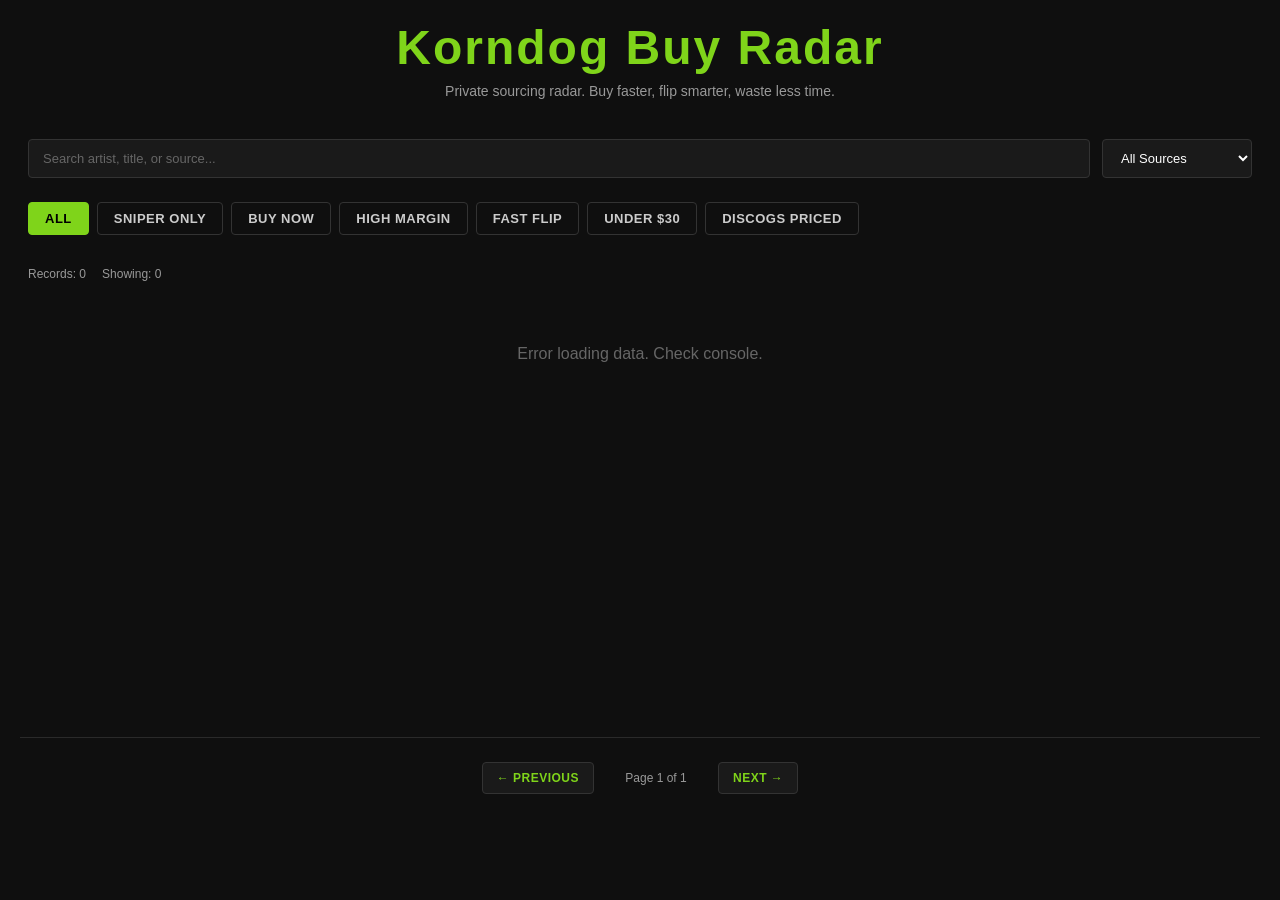
<file: buy-radar.html>
<!DOCTYPE html>
<html lang="en">
<head>
    <meta charset="UTF-8">
    <meta name="viewport" content="width=device-width, initial-scale=1.0">
    <title>Korndog Buy Radar</title>
    <style>
        * { margin: 0; padding: 0; box-sizing: border-box; }
        
        body {
            font-family: 'Barlow', -apple-system, BlinkMacSystemFont, 'Segoe UI', sans-serif;
            background: #0f0f0f;
            color: #fff;
            padding: 20px;
        }
        
        header {
            max-width: 1400px;
            margin: 0 auto 40px;
            text-align: center;
        }
        
        h1 {
            font-family: 'Bebas Neue', sans-serif;
            font-size: 48px;
            color: #7fd41a;
            margin-bottom: 8px;
            letter-spacing: 2px;
        }
        
        .section-note {
            color: #999;
            font-size: 14px;
            margin-bottom: 24px;
        }
        
        .search-section {
            max-width: 1400px;
            margin: 0 auto 24px;
            display: flex;
            gap: 12px;
            padding: 0 8px;
            flex-wrap: wrap;
        }
        
        .search-input {
            flex: 1;
            min-width: 200px;
            padding: 10px 14px;
            background: #1a1a1a;
            border: 1px solid #333;
            border-radius: 4px;
            color: #fff;
            font-size: 13px;
            transition: all 0.2s;
        }
        
        .search-input:focus {
            outline: none;
            border-color: #7fd41a;
            background: #222;
        }
        
        .search-input::placeholder {
            color: #666;
        }
        
        .source-dropdown {
            padding: 10px 14px;
            background: #1a1a1a;
            border: 1px solid #333;
            border-radius: 4px;
            color: #fff;
            font-size: 13px;
            cursor: pointer;
            transition: all 0.2s;
            min-width: 150px;
        }
        
        .source-dropdown:focus {
            outline: none;
            border-color: #7fd41a;
            background: #222;
        }
        
        .filter-section {
            max-width: 1400px;
            margin: 0 auto 32px;
            display: flex;
            gap: 8px;
            flex-wrap: wrap;
            padding: 0 8px;
        }
        
        .filter-chip {
            padding: 8px 16px;
            border: 1px solid #333;
            background: transparent;
            color: #ccc;
            font-size: 13px;
            cursor: pointer;
            border-radius: 4px;
            transition: all 0.2s;
            font-weight: 600;
            text-transform: uppercase;
            letter-spacing: 0.5px;
        }
        
        .filter-chip:hover {
            border-color: #7fd41a;
            color: #7fd41a;
        }
        
        .filter-chip.active {
            background: #7fd41a;
            border-color: #7fd41a;
            color: #000;
        }
        
        .board {
            max-width: 1400px;
            margin: 0 auto;
            display: grid;
            grid-template-columns: repeat(auto-fill, minmax(280px, 1fr));
            gap: 16px;
            padding: 0 8px;
            min-height: 400px;
        }
        
        .card {
            background: #1a1a1a;
            border: 1px solid #2a2a2a;
            border-radius: 8px;
            padding: 16px;
            transition: all 0.3s;
        }
        
        .card:hover {
            border-color: #7fd41a;
            background: #222;
            transform: translateY(-4px);
        }
        
        .card-header {
            margin-bottom: 12px;
        }
        
        .decision-badge {
            display: inline-block;
            padding: 4px 12px;
            border-radius: 3px;
            font-size: 11px;
            font-weight: 700;
            text-transform: uppercase;
            letter-spacing: 0.5px;
            margin-bottom: 8px;
        }
        
        .decision-badge.buynow {
            background: #22c55e;
            color: #000;
        }
        
        .decision-badge.watch {
            background: #3b82f6;
            color: #fff;
        }
        
        .decision-badge.light {
            background: #fbbf24;
            color: #000;
        }
        
        .decision-badge.pass {
            background: #555;
            color: #fff;
        }
        
        .artist-title {
            font-size: 14px;
            font-weight: 600;
            color: #fff;
            line-height: 1.3;
            margin-bottom: 4px;
            word-break: break-word;
        }
        
        .source-tag {
            display: inline-block;
            padding: 2px 8px;
            background: #2a2a2a;
            color: #7fd41a;
            font-size: 11px;
            border-radius: 2px;
            margin-top: 8px;
        }
        
        .card-price {
            margin: 12px 0;
            padding: 12px;
            background: #0f0f0f;
            border-radius: 4px;
            border-left: 3px solid #7fd41a;
        }
        
        .price-row {
            display: flex;
            justify-content: space-between;
            font-size: 12px;
            margin-bottom: 4px;
            color: #ccc;
        }
        
        .price-row strong {
            color: #fff;
        }
        
        .margin-row {
            margin-top: 8px;
            padding-top: 8px;
            border-top: 1px solid #2a2a2a;
            font-size: 13px;
            color: #7fd41a;
            font-weight: 600;
        }
        
        .discogs-section {
            margin: 12px 0;
            padding: 10px;
            background: #0f0f0f;
            border-radius: 4px;
            border: 1px solid #333;
            border-left: 3px solid #7fd41a;
            font-size: 12px;
            color: #ccc;
        }
        
        .discogs-section strong {
            color: #7fd41a;
            display: block;
            margin-bottom: 4px;
            font-size: 11px;
            text-transform: uppercase;
            letter-spacing: 0.5px;
        }
        
        .discogs-price {
            font-size: 14px;
            font-weight: 600;
            color: #fff;
            margin-bottom: 4px;
        }
        
        .discogs-for-sale {
            color: #999;
            font-size: 11px;
            margin-bottom: 8px;
        }
        
        .discogs-link {
            color: #7fd41a;
            text-decoration: none;
            font-size: 11px;
            margin-top: 8px;
            display: inline-block;
            transition: all 0.2s;
        }
        
        .discogs-link:hover {
            color: #9fe344;
            text-decoration: underline;
        }
        
        .card-actions {
            display: flex;
            gap: 6px;
            margin-top: 12px;
            flex-wrap: wrap;
        }
        
        .btn {
            flex: 1;
            min-width: 70px;
            padding: 8px 12px;
            border: none;
            border-radius: 4px;
            font-size: 11px;
            font-weight: 700;
            cursor: pointer;
            transition: all 0.2s;
            text-transform: uppercase;
            letter-spacing: 0.5px;
            text-decoration: none;
            display: inline-block;
            text-align: center;
        }
        
        .btn-main {
            background: #7fd41a;
            color: #000;
            flex: 2;
        }
        
        .btn-main:hover:not(:disabled) {
            background: #9fe344;
            transform: scale(1.02);
        }
        
        .btn-main:disabled {
            opacity: 0.5;
            cursor: not-allowed;
        }
        
        .btn-ghost {
            background: #2a2a2a;
            color: #7fd41a;
            border: 1px solid #7fd41a;
        }
        
        .btn-ghost:hover {
            background: #7fd41a;
            color: #000;
        }
        
        .no-results {
            grid-column: 1 / -1;
            text-align: center;
            padding: 40px 20px;
            color: #666;
            font-size: 16px;
        }
        
        .stats {
            max-width: 1400px;
            margin: 0 auto 24px;
            padding: 0 8px;
            display: flex;
            gap: 16px;
            font-size: 12px;
            color: #999;
            flex-wrap: wrap;
        }
        
        .pagination {
            max-width: 1400px;
            margin: 32px auto 0;
            padding: 24px 8px;
            display: flex;
            justify-content: center;
            align-items: center;
            gap: 12px;
            border-top: 1px solid #2a2a2a;
        }
        
        .pagination-btn {
            padding: 8px 14px;
            background: #1a1a1a;
            border: 1px solid #333;
            color: #7fd41a;
            border-radius: 4px;
            cursor: pointer;
            font-weight: 600;
            font-size: 12px;
            text-transform: uppercase;
            letter-spacing: 0.5px;
            transition: all 0.2s;
        }
        
        .pagination-btn:hover:not(:disabled) {
            border-color: #7fd41a;
            background: #7fd41a;
            color: #000;
        }
        
        .pagination-btn:disabled {
            opacity: 0.3;
            cursor: not-allowed;
        }
        
        .pagination-info {
            font-size: 12px;
            color: #999;
            text-align: center;
            min-width: 100px;
        }
        
        @media (max-width: 768px) {
            .board {
                grid-template-columns: 1fr;
            }
            
            h1 {
                font-size: 32px;
            }
            
            .search-section {
                flex-direction: column;
            }
            
            .search-input,
            .source-dropdown {
                width: 100%;
            }
        }
    </style>
</head>
<body>
    <header>
        <h1>Korndog Buy Radar</h1>
        <div class="section-note">Private sourcing radar. Buy faster, flip smarter, waste less time.</div>
    </header>
    
    <div class="search-section">
        <input type="text" class="search-input" id="search-input" placeholder="Search artist, title, or source...">
        <select class="source-dropdown" id="source-filter">
            <option value="">All Sources</option>
        </select>
    </div>
    
    <div class="filter-section">
        <button class="filter-chip active" data-quick="all">All</button>
        <button class="filter-chip" data-quick="sniper">Sniper Only</button>
        <button class="filter-chip" data-quick="buynow">BUY NOW</button>
        <button class="filter-chip" data-quick="highmargin">High Margin</button>
        <button class="filter-chip" data-quick="fastflip">Fast Flip</button>
        <button class="filter-chip" data-quick="under30">Under $30</button>
        <button class="filter-chip" data-quick="discogs">Discogs Priced</button>
    </div>
    
    <div class="stats">
        <div>Records: <span id="record-count">0</span></div>
        <div>Showing: <span id="showing-count">0</span></div>
        <div id="active-filter" style="display:none;">Filter: <span id="filter-name"></span></div>
    </div>
    
    <div class="board" id="board"></div>
    
    <div class="pagination">
        <button class="pagination-btn" id="prev-btn">← Previous</button>
        <div class="pagination-info">
            Page <span id="current-page">1</span> of <span id="total-pages">1</span>
        </div>
        <button class="pagination-btn" id="next-btn">Next →</button>
    </div>
    
    <script>
        const FETCH_URL = 'https://raw.githubusercontent.com/KornDog0804/Deal-Hunter-/main/live_deals.json';
        const ITEMS_PER_PAGE = 12;
        
        let allDeals = [];
        let currentFilter = 'all';
        let searchText = '';
        let selectedSource = '';
        let currentPage = 1;
        let totalPages = 1;
        
        function safeNumber(val, fallback = 0) {
            const num = parseFloat(val);
            return isNaN(num) ? fallback : num;
        }
        
        function normalizeText(s) {
            return (s || '').toLowerCase().trim();
        }
        
        function escapeHtml(text) {
            const div = document.createElement('div');
            div.textContent = text;
            return div.innerHTML;
        }
        
        function getDealLink(d) {
            const keys = ["link", "url", "product_url", "store_url", "purchase_url", "source_url", "reddit_url"];
            for (const key of keys) {
                const v = String(d[key] || "").trim();
                if (v.startsWith("http")) return v;
            }
            const blob = [d.raw_title, d.page_text_snippet, d.source_text, d.description].join(" ");
            const match = blob.match(/https?:\/\/[^\s"'<>]+/);
            return match ? match[0] : "";
        }
        
        function getSourceName(deal) {
            return deal.source || deal.store || 'Unknown';
        }
        
        function getPriceText(deal) {
            const price = safeNumber(deal.price);
            return price > 0 ? `$${price.toFixed(2)}` : 'N/A';
        }
        
        function getDecision(deal) {
            return (deal.decision || deal.brain_decision || 'CHECK').toUpperCase();
        }
        
        function matchesFilter(d, q) {
            if (q === 'all') return true;
            if (q === 'sniper') return safeNumber(d.buy_score, 0) >= 85 && safeNumber(d.expected_margin_dollars, 0) >= 15;
            if (q === 'buynow') return getDecision(d) === 'BUY NOW';
            if (q === 'highmargin') return safeNumber(d.expected_margin_dollars, 0) >= 20;
            if (q === 'fastflip') return normalizeText(d.turn_speed || '').includes('fast') || normalizeText(d.turn_speed || '').includes('quick');
            if (q === 'under30') return safeNumber(d.price, 0) < 30;
            if (q === 'discogs') return d.discogs_found === true;
            return true;
        }
        
        function matchesSearch(d, search) {
            if (!search) return true;
            const query = normalizeText(search);
            const artist = normalizeText(d.artist || '');
            const title = normalizeText(d.title || '');
            const source = normalizeText(d.source || '');
            return artist.includes(query) || title.includes(query) || source.includes(query);
        }
        
        function matchesSource(d, source) {
            if (!source) return true;
            return normalizeText(d.source || '') === normalizeText(source);
        }
        
        function getFilteredDeals() {
            return allDeals.filter(d => 
                matchesFilter(d, currentFilter) && 
                matchesSearch(d, searchText) &&
                matchesSource(d, selectedSource)
            );
        }
        
        function renderBoard() {
            const filtered = getFilteredDeals();
            const board = document.getElementById('board');
            board.innerHTML = '';
            
            totalPages = Math.max(1, Math.ceil(filtered.length / ITEMS_PER_PAGE));
            if (currentPage > totalPages) currentPage = totalPages;
            if (currentPage < 1) currentPage = 1;
            
            const startIdx = (currentPage - 1) * ITEMS_PER_PAGE;
            const endIdx = startIdx + ITEMS_PER_PAGE;
            const pageDeals = filtered.slice(startIdx, endIdx);
            
            if (pageDeals.length === 0) {
                board.innerHTML = '<div class="no-results">No records match these filters.</div>';
                document.getElementById('showing-count').textContent = '0';
                updatePagination();
                return;
            }
            
            pageDeals.forEach(deal => {
                const card = document.createElement('div');
                card.className = 'card';
                
                const decision = getDecision(deal);
                const decisionClass = decision === 'BUY NOW' ? 'buynow' : decision === 'WATCH' ? 'watch' : decision === 'BUY LIGHT' ? 'light' : 'pass';
                
                const artist = deal.artist || 'Unknown Artist';
                const title = deal.title || 'Unknown Title';
                const sourceName = getSourceName(deal);
                const price = safeNumber(deal.price, 0);
                const salePrice = safeNumber(deal.expected_sale_price, 0);
                const marginD = safeNumber(deal.expected_margin_dollars, 0);
                
                const buyLink = getDealLink(deal);
                
                let discogsPart = '';
                if (deal.discogs_found) {
                    const discogsLowest = safeNumber(deal.discogs_lowest, 0);
                    const discogsForSale = safeNumber(deal.discogs_num_for_sale, 0);
                    const discogsUrl = deal.discogs_url || `https://www.discogs.com/search/?q=${encodeURIComponent(deal.artist + ' ' + deal.title)}&type=release`;
                    const matchStatus = deal.discogs_match_status || '';
                    const unverified = matchStatus === 'title_only';
                    const matchLine = matchStatus ? `<div class="discogs-for-sale">Match: ${escapeHtml(matchStatus.replace('_', ' '))}${unverified ? ' — pressing NOT verified' : ''}</div>` : '';
                    discogsPart = `<div class="discogs-section"><strong>💿 Discogs Market (estimate)</strong><div class="discogs-price">$${discogsLowest.toFixed(2)} lowest ask</div><div class="discogs-for-sale">${discogsForSale} listings for sale · asking prices, not sold prices</div>${matchLine}<a href="${escapeHtml(discogsUrl)}" target="_blank" rel="noopener noreferrer" class="discogs-link">Verify on Discogs →</a></div>`;
                }
                
                const buyNoteText = `${artist} - ${title}\nPrice: ${getPriceText(deal)}\nSell At: ${salePrice > 0 ? '$' + salePrice.toFixed(2) : 'Check comps'}\nMargin: ${marginD > 0 ? '$' + marginD.toFixed(2) : 'Unknown'}\nDecision: ${decision}\nSource: ${sourceName}\nLink: ${buyLink || 'No link found'}`;
                
                card.innerHTML = `
                    <div class="card-header">
                        <div class="decision-badge ${decisionClass}">${decision}</div>
                        <div class="artist-title">${escapeHtml(artist)} — ${escapeHtml(title)}</div>
                        <div class="source-tag">${escapeHtml(sourceName)}</div>
                    </div>
                    <div class="card-price">
                        <div class="price-row"><span>Buy Price:</span><strong>${getPriceText(deal)}</strong></div>
                        <div class="price-row"><span>Sell At (est.):</span><strong>${salePrice > 0 ? '$' + salePrice.toFixed(2) : 'Check comps'}</strong></div>
                        <div class="margin-row">💰 Margin: ${marginD > 0 ? '$' + marginD.toFixed(2) : 'Unknown'}</div>
                    </div>
                    ${discogsPart}
                    <div class="card-actions">
                        ${buyLink ? `<a class="btn btn-main" href="${escapeHtml(buyLink)}" target="_blank" rel="noopener noreferrer">${decision==="BUY NOW"?"SNAG THIS":"CHECK DEAL"}</a>` : `<button class="btn btn-main" disabled>No Link Found</button>`}
                        <button class="btn btn-ghost copy-link-btn">Copy Link</button>
                        <button class="btn btn-ghost copy-note-btn">Copy Note</button>
                    </div>
                `;
                
                const copyLinkBtn = card.querySelector(".copy-link-btn");
                if (copyLinkBtn) copyLinkBtn.addEventListener("click", () => copyText(buyLink || "No link found"));
                
                const copyNoteBtn = card.querySelector(".copy-note-btn");
                if (copyNoteBtn) copyNoteBtn.addEventListener("click", () => copyText(buyNoteText));
                
                board.appendChild(card);
            });
            
            document.getElementById('showing-count').textContent = pageDeals.length;
            updatePagination();
        }
        
        function updatePagination() {
            document.getElementById('current-page').textContent = currentPage;
            document.getElementById('total-pages').textContent = totalPages;
            document.getElementById('prev-btn').disabled = currentPage <= 1;
            document.getElementById('next-btn').disabled = currentPage >= totalPages;
        }
        
        function copyText(text) {
            navigator.clipboard.writeText(text).then(() => alert('✅ Copied!')).catch(() => alert('❌ Copy failed'));
        }
        
        function populateSourceDropdown() {
            const sources = [...new Set(allDeals.map(d => d.source || 'Unknown'))].sort();
            const dropdown = document.getElementById('source-filter');
            sources.forEach(source => {
                const option = document.createElement('option');
                option.value = source;
                option.textContent = source;
                dropdown.appendChild(option);
            });
        }
        
        document.getElementById('search-input').addEventListener('input', (e) => {
            searchText = e.target.value;
            currentPage = 1;
            renderBoard();
        });
        
        document.getElementById('source-filter').addEventListener('change', (e) => {
            selectedSource = e.target.value;
            currentPage = 1;
            renderBoard();
        });
        
        document.querySelectorAll('.filter-chip').forEach(btn => {
            btn.addEventListener('click', (e) => {
                document.querySelectorAll('.filter-chip').forEach(b => b.classList.remove('active'));
                btn.classList.add('active');
                currentFilter = btn.dataset.quick;
                const filterName = document.getElementById('filter-name');
                const filterDiv = document.getElementById('active-filter');
                if (currentFilter === 'all') {
                    filterDiv.style.display = 'none';
                } else {
                    filterName.textContent = btn.textContent;
                    filterDiv.style.display = 'inline';
                }
                currentPage = 1;
                renderBoard();
            });
        });
        
        document.getElementById('prev-btn').addEventListener('click', () => {
            if (currentPage > 1) {
                currentPage--;
                renderBoard();
                window.scrollTo(0, 0);
            }
        });
        
        document.getElementById('next-btn').addEventListener('click', () => {
            if (currentPage < totalPages) {
                currentPage++;
                renderBoard();
                window.scrollTo(0, 0);
            }
        });
        
        async function loadData() {
            try {
                const response = await fetch(FETCH_URL);
                allDeals = await response.json();
                document.getElementById('record-count').textContent = allDeals.length;
                populateSourceDropdown();
                renderBoard();
            } catch (err) {
                console.error('Error loading deals:', err);
                document.getElementById('board').innerHTML = '<div class="no-results">Error loading data. Check console.</div>';
            }
        }
        
        loadData();
    </script>
</body>
</html>
</file>
